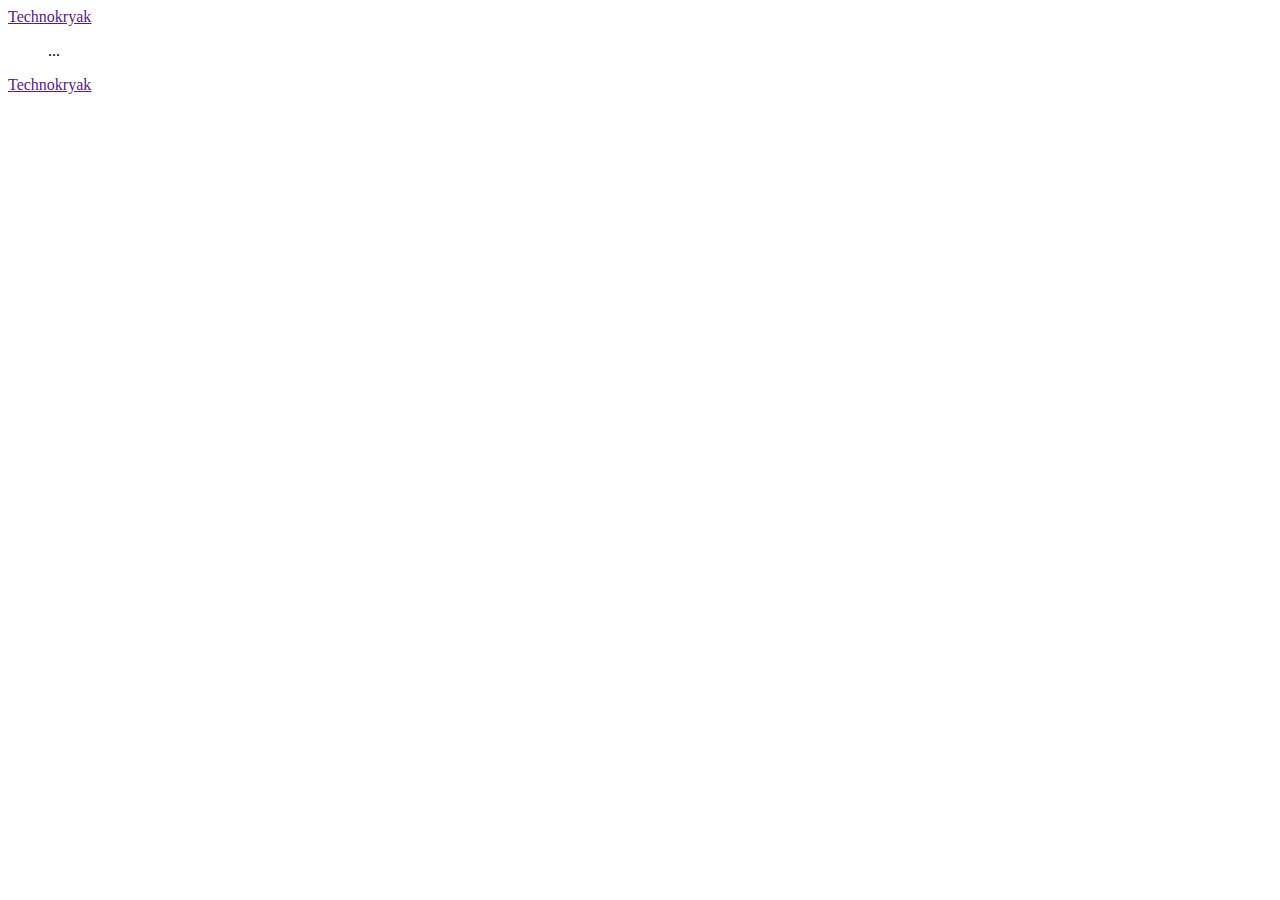
<file: css/prueba.html>
<!DOCTYPE html>
<html lang="en">
<head>
    <meta charset="UTF-8">
    <meta http-equiv="X-UA-Compatible" content="IE=edge">
    <meta name="viewport" content="width=device-width, initial-scale=1.0">
    <title>Document</title>
</head>
<body>
    <header class="page-header">
        <a class="logo" href="">Technokryak</a>
        <ul class="nav">
          ...
        </ul>
      </header>
      
      <footer class="page-footer">
        <a class="logo" href="">Technokryak</a>
      </footer>  
</body>
</html>
</file>
